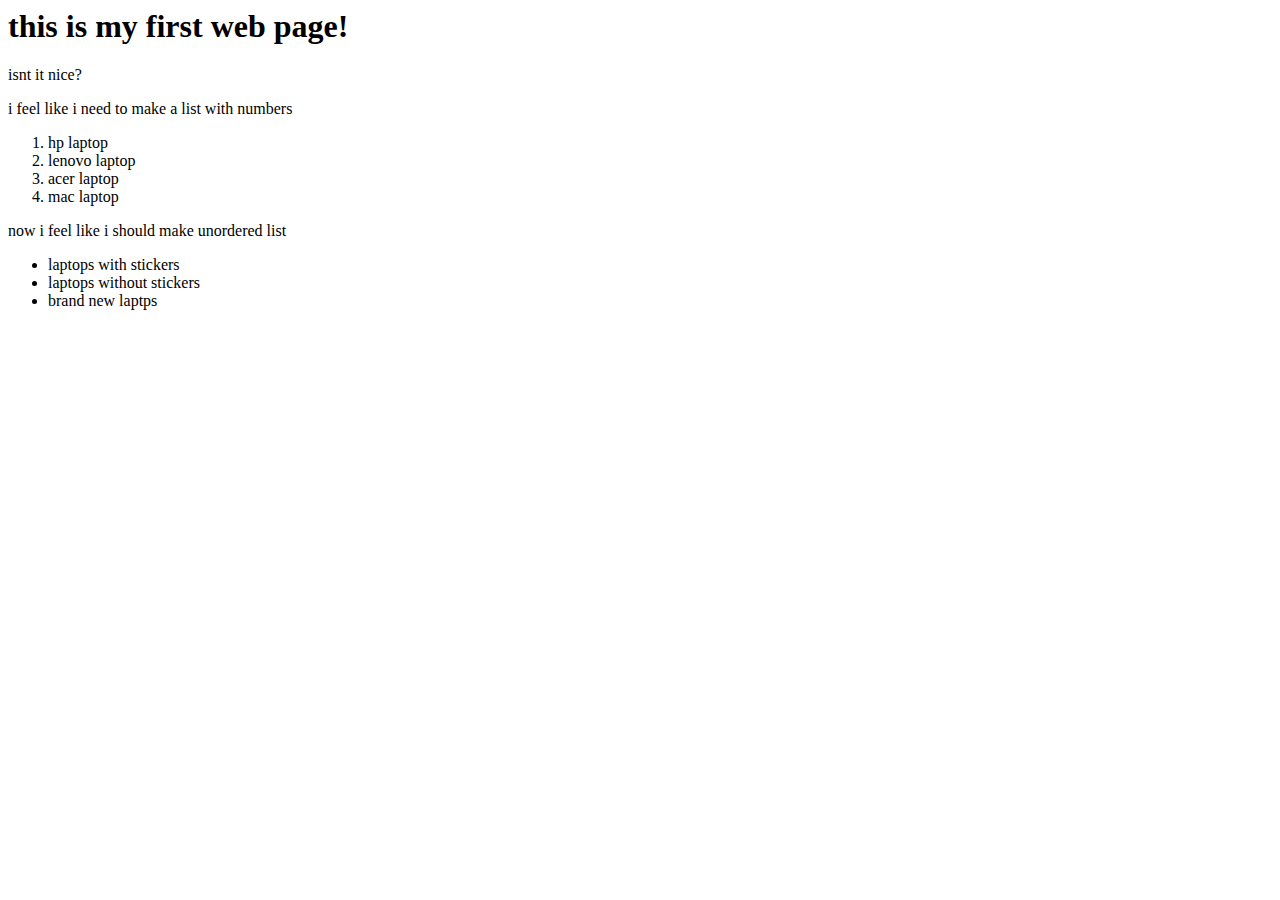
<file: index.html>
<DOCTYPE!html>
<html>
<head>
<title>welcome to my first web page</title>


</head>
<body>

    <h1>
      this is my first web page!
    </h1>
    <p>
      isnt it nice?
    </p>
    <p>i feel like i need to make a list with numbers</p>
    <ol>
      <li>hp laptop</li>
      <li>lenovo laptop</li>
      <li>acer laptop</li>
      <li>mac laptop</li>
    </ol>
    <p>now i feel like i should make unordered list</p>
    <ul>
      <li>laptops with stickers</li>
      <li>laptops without stickers</li>
      <li>brand new laptps</li>
    </ul>


</body>
</file>
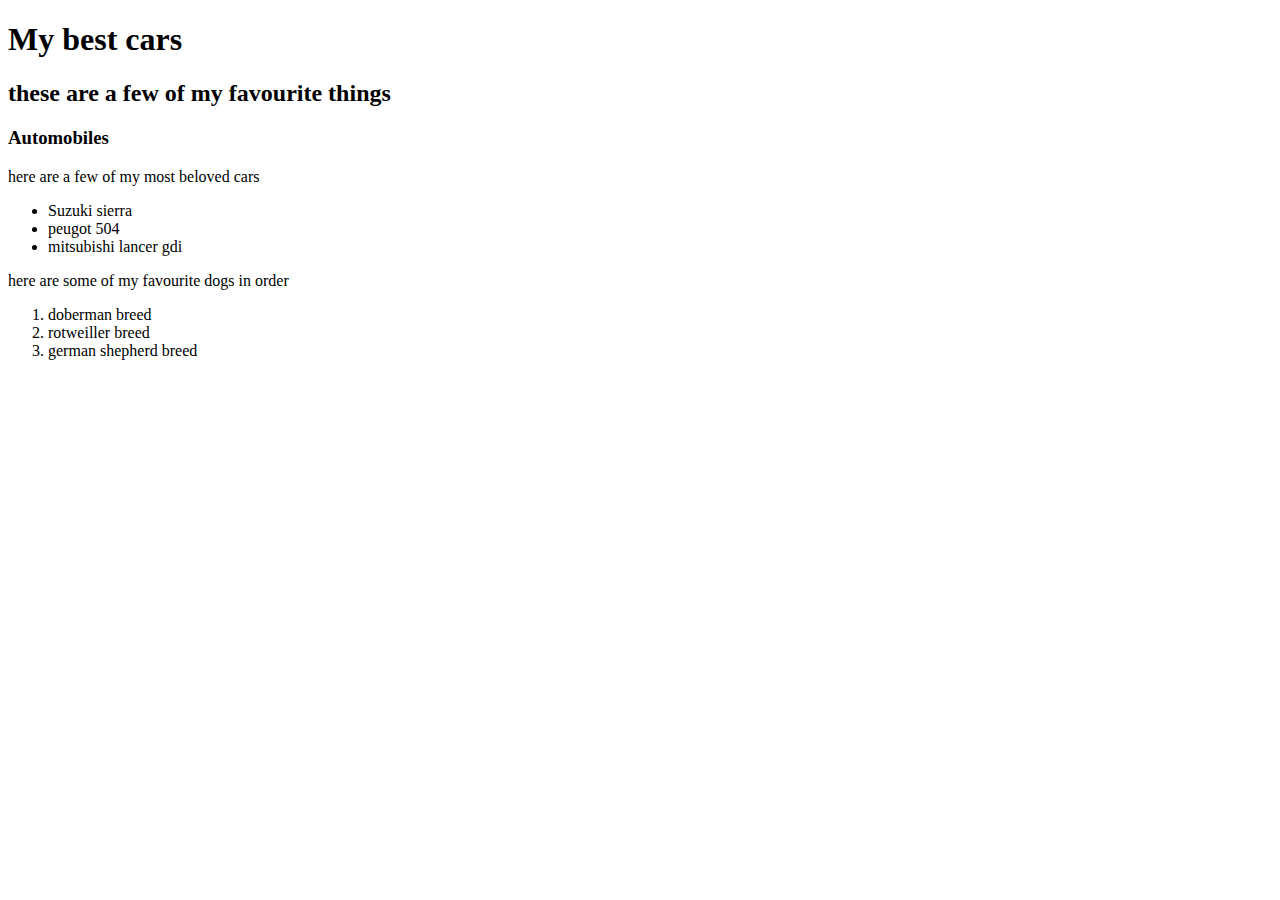
<file: favourite-things.html>
<!DOCTYPE html>
<html>
  <head>
    <title>my favourite things</title>
  </head>
  <body>
<h1>My best cars<h1>
  <h2>these are a few of my favourite things</h2>

  <h3>Automobiles</h3>
  <p> here are a few of my most beloved cars</p>
  <ul>
      <li>Suzuki sierra</li>
      <li>peugot 504</li>
      <li>mitsubishi lancer gdi</li>
  </ul>

  <p> here are some of my favourite dogs in order<p>
    <ol>
       <li>doberman breed</li>
       <li>rotweiller breed</li>
       <li>german shepherd breed</li>
     </ol>








  </body>
</file>
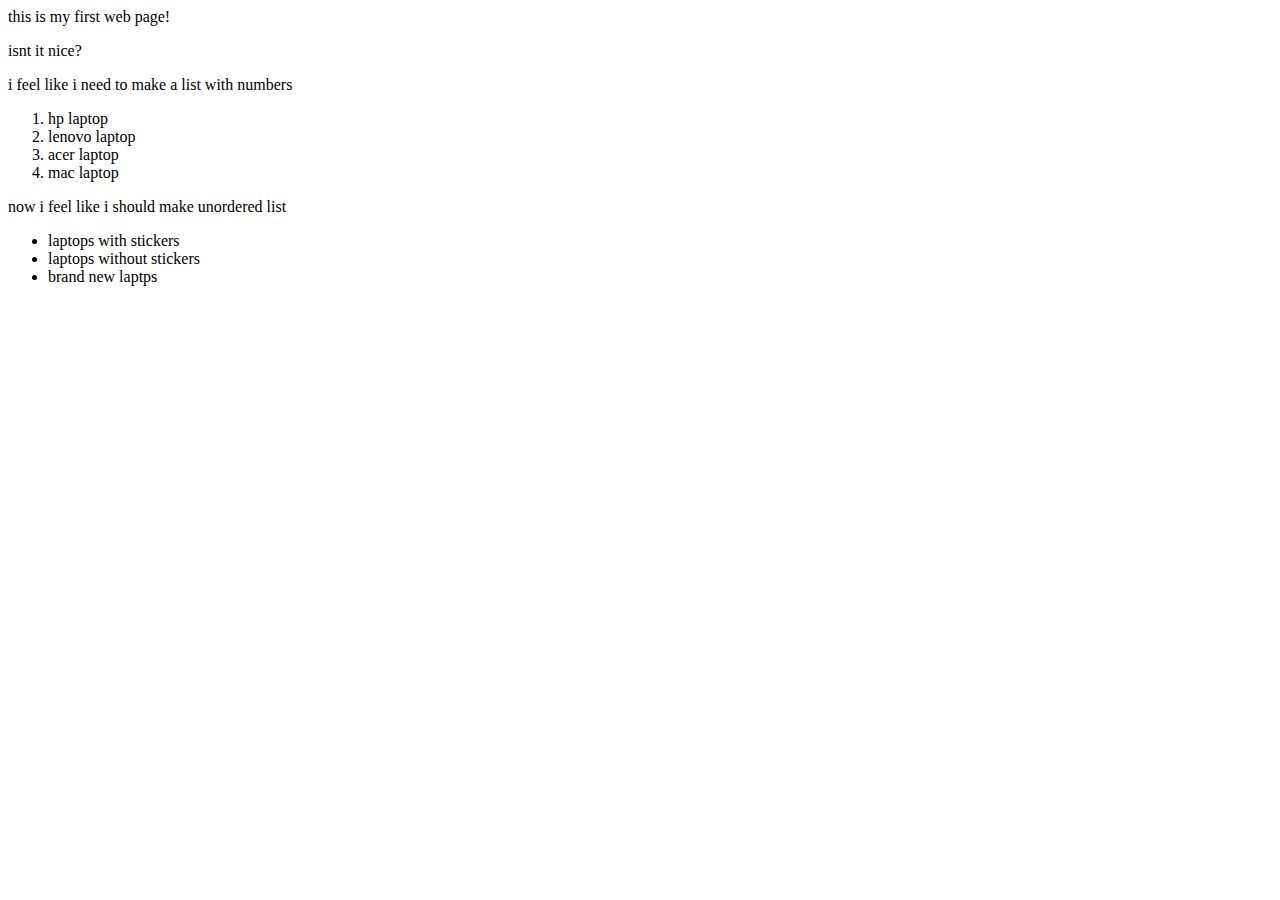
<file: my-first-webpage.html>
<DOCTYPE!html>
<html>
<head>


</head>
<body>
    <p>
      this is my first web page!
    </p>
    <p>
      isnt it nice?
    </p>
    <p>i feel like i need to make a list with numbers</p>
    <ol>
      <li>hp laptop</li>
      <li>lenovo laptop</li>
      <li>acer laptop</li>
      <li>mac laptop</li>
    </ol>
    <p>now i feel like i should make unordered list</p>
    <ul>
      <li>laptops with stickers</li>
      <li>laptops without stickers</li>
      <li>brand new laptps</li>
    </ul>


</body>
</file>
